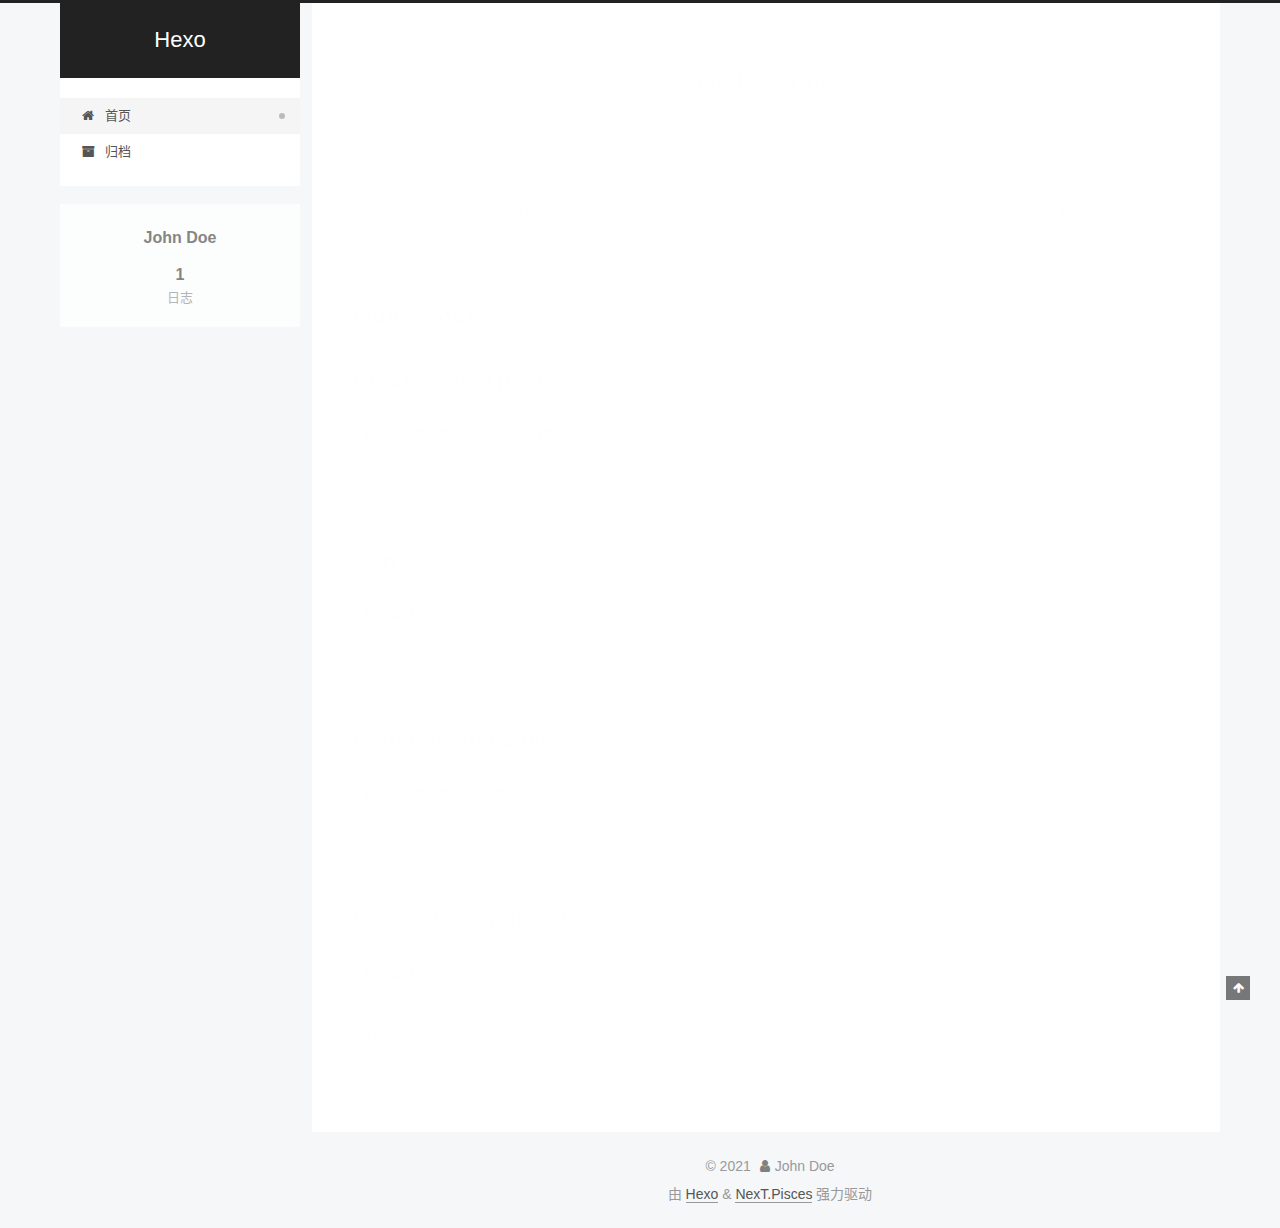
<file: index.html>
<!DOCTYPE html><html lang="zh-CN"><head><meta charset="UTF-8"><meta name="viewport" content="width=device-width,initial-scale=1,maximum-scale=2"><meta name="theme-color" content="#222"><meta name="generator" content="Hexo 5.4.0"><link rel="apple-touch-icon" sizes="180x180" href="/images/apple-touch-icon-next.png"><link rel="icon" type="image/png" sizes="32x32" href="/images/favicon-32x32-next.png"><link rel="icon" type="image/png" sizes="16x16" href="/images/favicon-16x16-next.png"><link rel="mask-icon" href="/images/logo.svg" color="#222"><link rel="stylesheet" href="/css/main.css"><link rel="stylesheet" href="/lib/font-awesome/css/font-awesome.min.css"><script id="hexo-configurations">var NexT=window.NexT||{},CONFIG={hostname:"witherrs.github.io",root:"/",scheme:"Pisces",version:"7.8.0",exturl:!1,sidebar:{position:"left",display:"post",padding:18,offset:12,onmobile:!1},copycode:{enable:!1,show_result:!1,style:null},back2top:{enable:!0,sidebar:!1,scrollpercent:!1},bookmark:{enable:!1,color:"#222",save:"auto"},fancybox:!1,mediumzoom:!1,lazyload:!1,pangu:!1,comments:{style:"tabs",active:null,storage:!0,lazyload:!1,nav:null},algolia:{hits:{per_page:10},labels:{input_placeholder:"Search for Posts",hits_empty:"We didn't find any results for the search: ${query}",hits_stats:"${hits} results found in ${time} ms"}},localsearch:{enable:!1,trigger:"auto",top_n_per_article:1,unescape:!1,preload:!1},motion:{enable:!0,async:!1,transition:{post_block:"fadeIn",post_header:"slideDownIn",post_body:"slideDownIn",coll_header:"slideLeftIn",sidebar:"slideUpIn"}}}</script><meta property="og:type" content="website"><meta property="og:title" content="Hexo"><meta property="og:url" content="https://witherrs.github.io/index.html"><meta property="og:site_name" content="Hexo"><meta property="og:locale" content="zh_CN"><meta property="article:author" content="John Doe"><meta name="twitter:card" content="summary"><link rel="canonical" href="https://witherrs.github.io/"><script id="page-configurations">CONFIG.page={sidebar:"",isHome:!0,isPost:!1,lang:"zh-CN"}</script><title>Hexo</title><noscript><style>.sidebar-inner,.use-motion .brand,.use-motion .collection-header,.use-motion .comments,.use-motion .menu-item,.use-motion .pagination,.use-motion .post-block,.use-motion .post-body,.use-motion .post-header{opacity:initial}.use-motion .site-subtitle,.use-motion .site-title{opacity:initial;top:initial}.use-motion .logo-line-before i{left:initial}.use-motion .logo-line-after i{right:initial}</style></noscript></head><body itemscope itemtype="http://schema.org/WebPage"><div class="container use-motion"><div class="headband"></div><header class="header" itemscope itemtype="http://schema.org/WPHeader"><div class="header-inner"><div class="site-brand-container"><div class="site-nav-toggle"><div class="toggle" aria-label="切换导航栏"><span class="toggle-line toggle-line-first"></span> <span class="toggle-line toggle-line-middle"></span> <span class="toggle-line toggle-line-last"></span></div></div><div class="site-meta"><a href="/" class="brand" rel="start"><span class="logo-line-before"><i></i></span><h1 class="site-title">Hexo</h1><span class="logo-line-after"><i></i></span></a></div><div class="site-nav-right"><div class="toggle popup-trigger"></div></div></div><nav class="site-nav"><ul id="menu" class="menu"><li class="menu-item menu-item-home"><a href="/" rel="section"><i class="fa fa-fw fa-home"></i>首页</a></li><li class="menu-item menu-item-archives"><a href="/archives/" rel="section"><i class="fa fa-fw fa-archive"></i>归档</a></li></ul></nav></div></header><div class="back-to-top"><i class="fa fa-arrow-up"></i> <span>0%</span></div><main class="main"><div class="main-inner"><div class="content-wrap"><div class="content index posts-expand"><article itemscope itemtype="http://schema.org/Article" class="post-block" lang="zh-CN"><link itemprop="mainEntityOfPage" href="https://witherrs.github.io/archives/hello-world.html"><span hidden itemprop="author" itemscope itemtype="http://schema.org/Person"><meta itemprop="image" content="/images/avatar.gif"><meta itemprop="name" content="John Doe"><meta itemprop="description" content=""></span><span hidden itemprop="publisher" itemscope itemtype="http://schema.org/Organization"><meta itemprop="name" content="Hexo"></span><header class="post-header"><h2 class="post-title" itemprop="name headline"><a href="/archives/hello-world.html" class="post-title-link" itemprop="url">Hello World</a></h2><div class="post-meta"><span class="post-meta-item"><span class="post-meta-item-icon"><i class="fa fa-calendar-o"></i> </span><span class="post-meta-item-text">发表于</span> <time title="创建时间：2021-09-25 21:59:48" itemprop="dateCreated datePublished" datetime="2021-09-25T21:59:48+08:00">2021-09-25</time></span></div></header><div class="post-body" itemprop="articleBody"><p>Welcome to <a target="_blank" rel="noopener" href="https://hexo.io/">Hexo</a>! This is your very first post. Check <a target="_blank" rel="noopener" href="https://hexo.io/docs/">documentation</a> for more info. If you get any problems when using Hexo, you can find the answer in <a target="_blank" rel="noopener" href="https://hexo.io/docs/troubleshooting.html">troubleshooting</a> or you can ask me on <a target="_blank" rel="noopener" href="https://github.com/hexojs/hexo/issues">GitHub</a>.</p><h2 id="Quick-Start"><a href="#Quick-Start" class="headerlink" title="Quick Start"></a>Quick Start</h2><h3 id="Create-a-new-post"><a href="#Create-a-new-post" class="headerlink" title="Create a new post"></a>Create a new post</h3><figure class="highlight bash"><table><tr><td class="gutter"><pre><span class="line">1</span><br></pre></td><td class="code"><pre><span class="line">$ hexo new <span class="string">&quot;My New Post&quot;</span></span><br></pre></td></tr></table></figure><p>More info: <a target="_blank" rel="noopener" href="https://hexo.io/docs/writing.html">Writing</a></p><h3 id="Run-server"><a href="#Run-server" class="headerlink" title="Run server"></a>Run server</h3><figure class="highlight bash"><table><tr><td class="gutter"><pre><span class="line">1</span><br></pre></td><td class="code"><pre><span class="line">$ hexo server</span><br></pre></td></tr></table></figure><p>More info: <a target="_blank" rel="noopener" href="https://hexo.io/docs/server.html">Server</a></p><h3 id="Generate-static-files"><a href="#Generate-static-files" class="headerlink" title="Generate static files"></a>Generate static files</h3><figure class="highlight bash"><table><tr><td class="gutter"><pre><span class="line">1</span><br></pre></td><td class="code"><pre><span class="line">$ hexo generate</span><br></pre></td></tr></table></figure><p>More info: <a target="_blank" rel="noopener" href="https://hexo.io/docs/generating.html">Generating</a></p><h3 id="Deploy-to-remote-sites"><a href="#Deploy-to-remote-sites" class="headerlink" title="Deploy to remote sites"></a>Deploy to remote sites</h3><figure class="highlight bash"><table><tr><td class="gutter"><pre><span class="line">1</span><br></pre></td><td class="code"><pre><span class="line">$ hexo deploy</span><br></pre></td></tr></table></figure><p>More info: <a target="_blank" rel="noopener" href="https://hexo.io/docs/one-command-deployment.html">Deployment</a></p></div><footer class="post-footer"><div class="post-eof"></div></footer></article></div><script>window.addEventListener("tabs:register",()=>{let e=CONFIG.comments["activeClass"];if(CONFIG.comments.storage&&(e=localStorage.getItem("comments_active")||e),e){let t=document.querySelector(`a[href="#comment-${e}"]`);t&&t.click()}}),CONFIG.comments.storage&&window.addEventListener("tabs:click",t=>{t.target.matches(".tabs-comment .tab-content .tab-pane")&&(t=t.target.classList[1],localStorage.setItem("comments_active",t))})</script></div><div class="toggle sidebar-toggle"><span class="toggle-line toggle-line-first"></span> <span class="toggle-line toggle-line-middle"></span> <span class="toggle-line toggle-line-last"></span></div><aside class="sidebar"><div class="sidebar-inner"><ul class="sidebar-nav motion-element"><li class="sidebar-nav-toc">文章目录</li><li class="sidebar-nav-overview">站点概览</li></ul><div class="post-toc-wrap sidebar-panel"></div><div class="site-overview-wrap sidebar-panel"><div class="site-author motion-element" itemprop="author" itemscope itemtype="http://schema.org/Person"><p class="site-author-name" itemprop="name">John Doe</p><div class="site-description" itemprop="description"></div></div><div class="site-state-wrap motion-element"><nav class="site-state"><div class="site-state-item site-state-posts"><a href="/archives/"><span class="site-state-item-count">1</span> <span class="site-state-item-name">日志</span></a></div></nav></div></div></div></aside><div id="sidebar-dimmer"></div></div></main><footer class="footer"><div class="footer-inner"><div class="copyright">&copy; <span itemprop="copyrightYear">2021</span> <span class="with-love"><i class="fa fa-user"></i> </span><span class="author" itemprop="copyrightHolder">John Doe</span></div><div class="powered-by">由 <a href="https://hexo.io/" class="theme-link" rel="noopener" target="_blank">Hexo</a> & <a href="https://pisces.theme-next.org/" class="theme-link" rel="noopener" target="_blank">NexT.Pisces</a> 强力驱动</div></div></footer></div><script src="/lib/anime.min.js"></script><script src="/lib/velocity/velocity.min.js"></script><script src="/lib/velocity/velocity.ui.min.js"></script><script src="/js/utils.js"></script><script src="/js/motion.js"></script><script src="/js/schemes/pisces.js"></script><script src="/js/next-boot.js"></script></body></html>
</file>
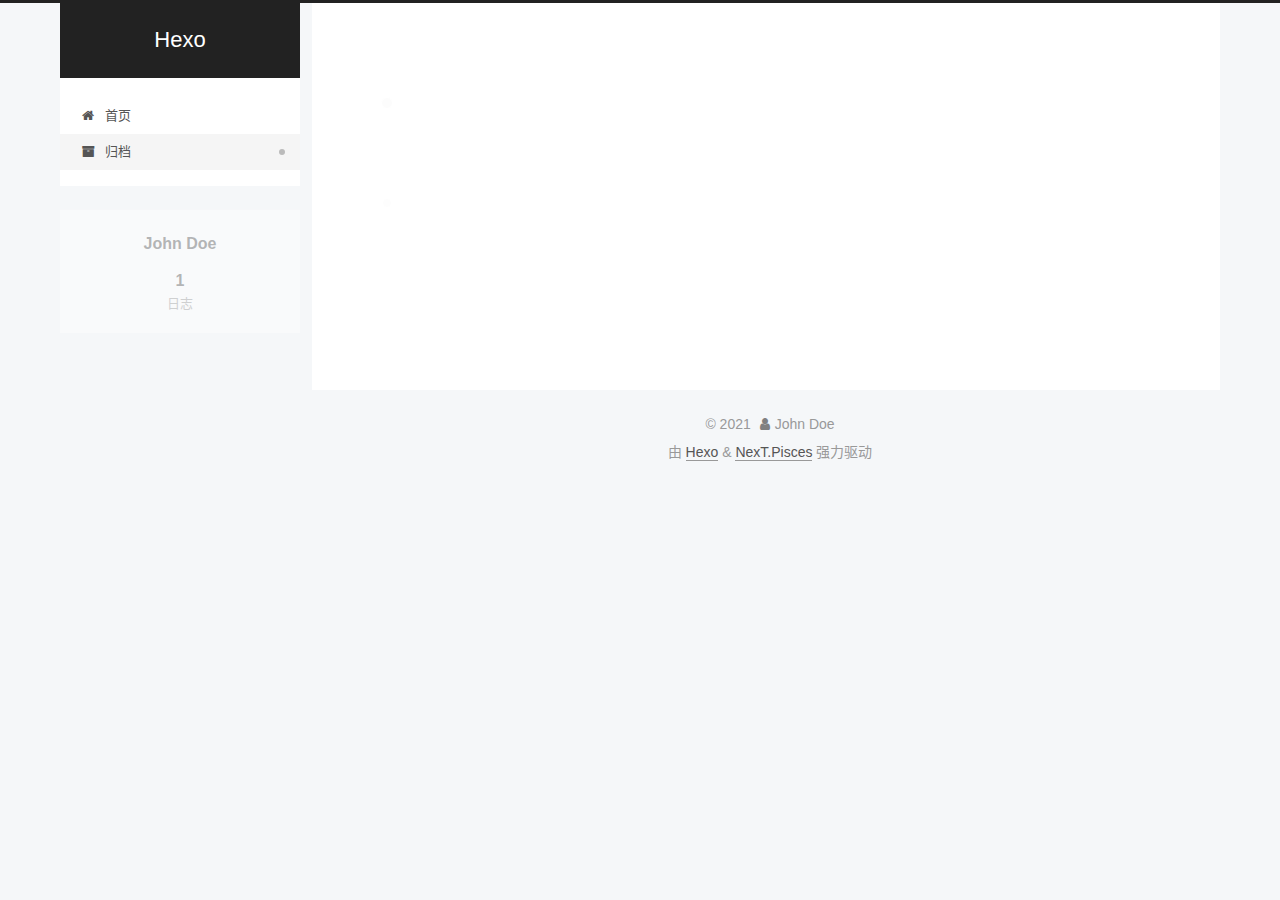
<file: archives/index.html>
<!DOCTYPE html><html lang="zh-CN"><head><meta charset="UTF-8"><meta name="viewport" content="width=device-width,initial-scale=1,maximum-scale=2"><meta name="theme-color" content="#222"><meta name="generator" content="Hexo 5.4.0"><link rel="apple-touch-icon" sizes="180x180" href="/images/apple-touch-icon-next.png"><link rel="icon" type="image/png" sizes="32x32" href="/images/favicon-32x32-next.png"><link rel="icon" type="image/png" sizes="16x16" href="/images/favicon-16x16-next.png"><link rel="mask-icon" href="/images/logo.svg" color="#222"><link rel="stylesheet" href="/css/main.css"><link rel="stylesheet" href="/lib/font-awesome/css/font-awesome.min.css"><script id="hexo-configurations">var NexT=window.NexT||{},CONFIG={hostname:"witherrs.github.io",root:"/",scheme:"Pisces",version:"7.8.0",exturl:!1,sidebar:{position:"left",display:"post",padding:18,offset:12,onmobile:!1},copycode:{enable:!1,show_result:!1,style:null},back2top:{enable:!0,sidebar:!1,scrollpercent:!1},bookmark:{enable:!1,color:"#222",save:"auto"},fancybox:!1,mediumzoom:!1,lazyload:!1,pangu:!1,comments:{style:"tabs",active:null,storage:!0,lazyload:!1,nav:null},algolia:{hits:{per_page:10},labels:{input_placeholder:"Search for Posts",hits_empty:"We didn't find any results for the search: ${query}",hits_stats:"${hits} results found in ${time} ms"}},localsearch:{enable:!1,trigger:"auto",top_n_per_article:1,unescape:!1,preload:!1},motion:{enable:!0,async:!1,transition:{post_block:"fadeIn",post_header:"slideDownIn",post_body:"slideDownIn",coll_header:"slideLeftIn",sidebar:"slideUpIn"}}}</script><meta property="og:type" content="website"><meta property="og:title" content="Hexo"><meta property="og:url" content="https://witherrs.github.io/archives/index.html"><meta property="og:site_name" content="Hexo"><meta property="og:locale" content="zh_CN"><meta property="article:author" content="John Doe"><meta name="twitter:card" content="summary"><link rel="canonical" href="https://witherrs.github.io/archives/"><script id="page-configurations">CONFIG.page={sidebar:"",isHome:!1,isPost:!1,lang:"zh-CN"}</script><title>归档 | Hexo</title><noscript><style>.sidebar-inner,.use-motion .brand,.use-motion .collection-header,.use-motion .comments,.use-motion .menu-item,.use-motion .pagination,.use-motion .post-block,.use-motion .post-body,.use-motion .post-header{opacity:initial}.use-motion .site-subtitle,.use-motion .site-title{opacity:initial;top:initial}.use-motion .logo-line-before i{left:initial}.use-motion .logo-line-after i{right:initial}</style></noscript></head><body itemscope itemtype="http://schema.org/WebPage"><div class="container use-motion"><div class="headband"></div><header class="header" itemscope itemtype="http://schema.org/WPHeader"><div class="header-inner"><div class="site-brand-container"><div class="site-nav-toggle"><div class="toggle" aria-label="切换导航栏"><span class="toggle-line toggle-line-first"></span> <span class="toggle-line toggle-line-middle"></span> <span class="toggle-line toggle-line-last"></span></div></div><div class="site-meta"><a href="/" class="brand" rel="start"><span class="logo-line-before"><i></i></span><h1 class="site-title">Hexo</h1><span class="logo-line-after"><i></i></span></a></div><div class="site-nav-right"><div class="toggle popup-trigger"></div></div></div><nav class="site-nav"><ul id="menu" class="menu"><li class="menu-item menu-item-home"><a href="/" rel="section"><i class="fa fa-fw fa-home"></i>首页</a></li><li class="menu-item menu-item-archives"><a href="/archives/" rel="section"><i class="fa fa-fw fa-archive"></i>归档</a></li></ul></nav></div></header><div class="back-to-top"><i class="fa fa-arrow-up"></i> <span>0%</span></div><main class="main"><div class="main-inner"><div class="content-wrap"><div class="content archive"><div class="post-block"><div class="posts-collapse"><div class="collection-title"><span class="collection-header">嗯..! 目前共计 1 篇日志。 继续努力。</span></div><div class="collection-year"><span class="collection-header">2021</span></div><article itemscope itemtype="http://schema.org/Article"><header class="post-header"><div class="post-meta"><time itemprop="dateCreated" datetime="2021-09-25T21:59:48+08:00" content="2021-09-25">09-25</time></div><div class="post-title"><a class="post-title-link" href="/archives/hello-world.html" itemprop="url"><span itemprop="name">Hello World</span></a></div></header></article></div></div></div><script>window.addEventListener("tabs:register",()=>{let e=CONFIG.comments["activeClass"];if(CONFIG.comments.storage&&(e=localStorage.getItem("comments_active")||e),e){let t=document.querySelector(`a[href="#comment-${e}"]`);t&&t.click()}}),CONFIG.comments.storage&&window.addEventListener("tabs:click",t=>{t.target.matches(".tabs-comment .tab-content .tab-pane")&&(t=t.target.classList[1],localStorage.setItem("comments_active",t))})</script></div><div class="toggle sidebar-toggle"><span class="toggle-line toggle-line-first"></span> <span class="toggle-line toggle-line-middle"></span> <span class="toggle-line toggle-line-last"></span></div><aside class="sidebar"><div class="sidebar-inner"><ul class="sidebar-nav motion-element"><li class="sidebar-nav-toc">文章目录</li><li class="sidebar-nav-overview">站点概览</li></ul><div class="post-toc-wrap sidebar-panel"></div><div class="site-overview-wrap sidebar-panel"><div class="site-author motion-element" itemprop="author" itemscope itemtype="http://schema.org/Person"><p class="site-author-name" itemprop="name">John Doe</p><div class="site-description" itemprop="description"></div></div><div class="site-state-wrap motion-element"><nav class="site-state"><div class="site-state-item site-state-posts"><a href="/archives/"><span class="site-state-item-count">1</span> <span class="site-state-item-name">日志</span></a></div></nav></div></div></div></aside><div id="sidebar-dimmer"></div></div></main><footer class="footer"><div class="footer-inner"><div class="copyright">&copy; <span itemprop="copyrightYear">2021</span> <span class="with-love"><i class="fa fa-user"></i> </span><span class="author" itemprop="copyrightHolder">John Doe</span></div><div class="powered-by">由 <a href="https://hexo.io/" class="theme-link" rel="noopener" target="_blank">Hexo</a> & <a href="https://pisces.theme-next.org/" class="theme-link" rel="noopener" target="_blank">NexT.Pisces</a> 强力驱动</div></div></footer></div><script src="/lib/anime.min.js"></script><script src="/lib/velocity/velocity.min.js"></script><script src="/lib/velocity/velocity.ui.min.js"></script><script src="/js/utils.js"></script><script src="/js/motion.js"></script><script src="/js/schemes/pisces.js"></script><script src="/js/next-boot.js"></script></body></html>
</file>
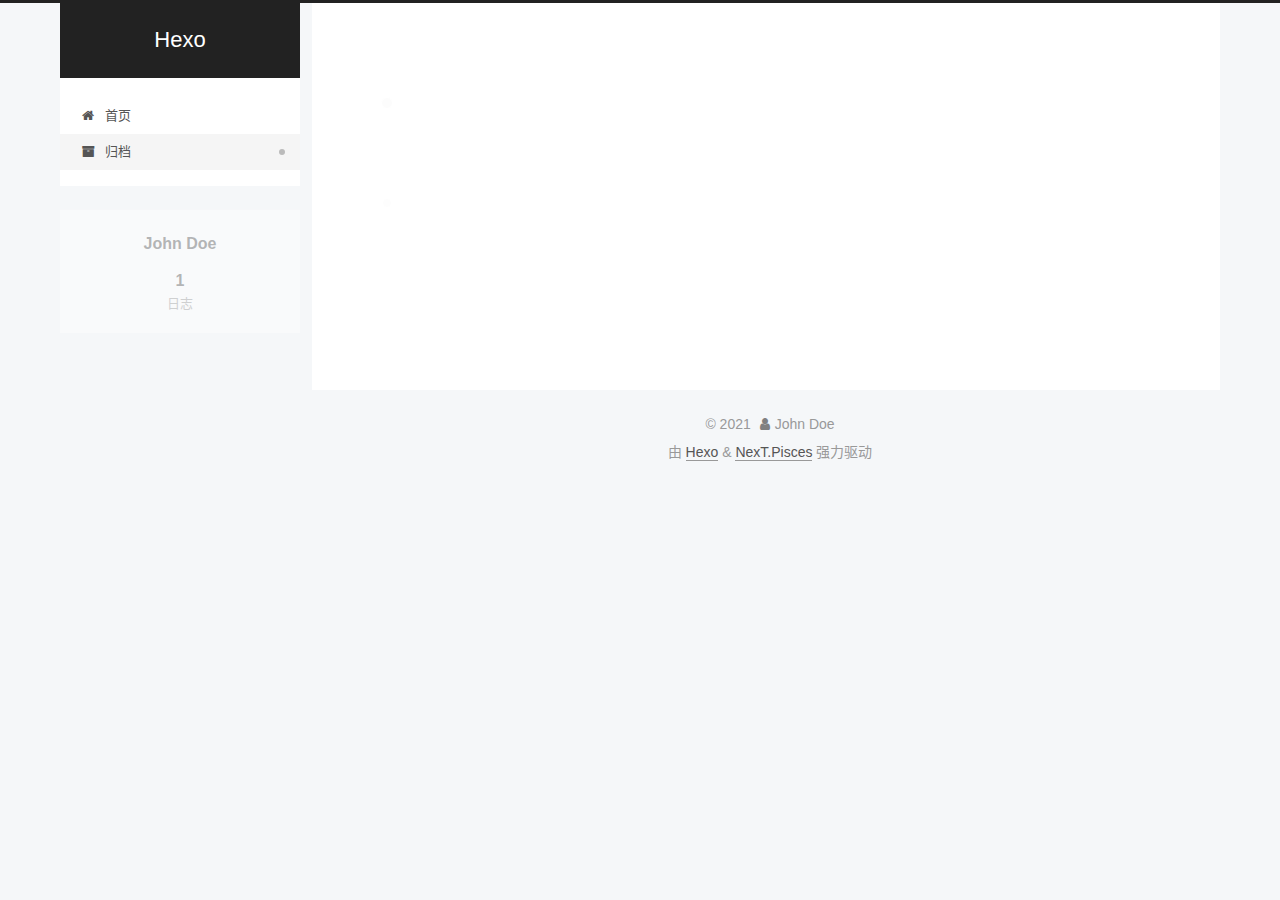
<file: archives/2021/index.html>
<!DOCTYPE html><html lang="zh-CN"><head><meta charset="UTF-8"><meta name="viewport" content="width=device-width,initial-scale=1,maximum-scale=2"><meta name="theme-color" content="#222"><meta name="generator" content="Hexo 5.4.0"><link rel="apple-touch-icon" sizes="180x180" href="/images/apple-touch-icon-next.png"><link rel="icon" type="image/png" sizes="32x32" href="/images/favicon-32x32-next.png"><link rel="icon" type="image/png" sizes="16x16" href="/images/favicon-16x16-next.png"><link rel="mask-icon" href="/images/logo.svg" color="#222"><link rel="stylesheet" href="/css/main.css"><link rel="stylesheet" href="/lib/font-awesome/css/font-awesome.min.css"><script id="hexo-configurations">var NexT=window.NexT||{},CONFIG={hostname:"witherrs.github.io",root:"/",scheme:"Pisces",version:"7.8.0",exturl:!1,sidebar:{position:"left",display:"post",padding:18,offset:12,onmobile:!1},copycode:{enable:!1,show_result:!1,style:null},back2top:{enable:!0,sidebar:!1,scrollpercent:!1},bookmark:{enable:!1,color:"#222",save:"auto"},fancybox:!1,mediumzoom:!1,lazyload:!1,pangu:!1,comments:{style:"tabs",active:null,storage:!0,lazyload:!1,nav:null},algolia:{hits:{per_page:10},labels:{input_placeholder:"Search for Posts",hits_empty:"We didn't find any results for the search: ${query}",hits_stats:"${hits} results found in ${time} ms"}},localsearch:{enable:!1,trigger:"auto",top_n_per_article:1,unescape:!1,preload:!1},motion:{enable:!0,async:!1,transition:{post_block:"fadeIn",post_header:"slideDownIn",post_body:"slideDownIn",coll_header:"slideLeftIn",sidebar:"slideUpIn"}}}</script><meta property="og:type" content="website"><meta property="og:title" content="Hexo"><meta property="og:url" content="https://witherrs.github.io/archives/2021/index.html"><meta property="og:site_name" content="Hexo"><meta property="og:locale" content="zh_CN"><meta property="article:author" content="John Doe"><meta name="twitter:card" content="summary"><link rel="canonical" href="https://witherrs.github.io/archives/2021/"><script id="page-configurations">CONFIG.page={sidebar:"",isHome:!1,isPost:!1,lang:"zh-CN"}</script><title>归档 | Hexo</title><noscript><style>.sidebar-inner,.use-motion .brand,.use-motion .collection-header,.use-motion .comments,.use-motion .menu-item,.use-motion .pagination,.use-motion .post-block,.use-motion .post-body,.use-motion .post-header{opacity:initial}.use-motion .site-subtitle,.use-motion .site-title{opacity:initial;top:initial}.use-motion .logo-line-before i{left:initial}.use-motion .logo-line-after i{right:initial}</style></noscript></head><body itemscope itemtype="http://schema.org/WebPage"><div class="container use-motion"><div class="headband"></div><header class="header" itemscope itemtype="http://schema.org/WPHeader"><div class="header-inner"><div class="site-brand-container"><div class="site-nav-toggle"><div class="toggle" aria-label="切换导航栏"><span class="toggle-line toggle-line-first"></span> <span class="toggle-line toggle-line-middle"></span> <span class="toggle-line toggle-line-last"></span></div></div><div class="site-meta"><a href="/" class="brand" rel="start"><span class="logo-line-before"><i></i></span><h1 class="site-title">Hexo</h1><span class="logo-line-after"><i></i></span></a></div><div class="site-nav-right"><div class="toggle popup-trigger"></div></div></div><nav class="site-nav"><ul id="menu" class="menu"><li class="menu-item menu-item-home"><a href="/" rel="section"><i class="fa fa-fw fa-home"></i>首页</a></li><li class="menu-item menu-item-archives"><a href="/archives/" rel="section"><i class="fa fa-fw fa-archive"></i>归档</a></li></ul></nav></div></header><div class="back-to-top"><i class="fa fa-arrow-up"></i> <span>0%</span></div><main class="main"><div class="main-inner"><div class="content-wrap"><div class="content archive"><div class="post-block"><div class="posts-collapse"><div class="collection-title"><span class="collection-header">嗯..! 目前共计 1 篇日志。 继续努力。</span></div><div class="collection-year"><span class="collection-header">2021</span></div><article itemscope itemtype="http://schema.org/Article"><header class="post-header"><div class="post-meta"><time itemprop="dateCreated" datetime="2021-09-25T21:59:48+08:00" content="2021-09-25">09-25</time></div><div class="post-title"><a class="post-title-link" href="/archives/hello-world.html" itemprop="url"><span itemprop="name">Hello World</span></a></div></header></article></div></div></div><script>window.addEventListener("tabs:register",()=>{let e=CONFIG.comments["activeClass"];if(CONFIG.comments.storage&&(e=localStorage.getItem("comments_active")||e),e){let t=document.querySelector(`a[href="#comment-${e}"]`);t&&t.click()}}),CONFIG.comments.storage&&window.addEventListener("tabs:click",t=>{t.target.matches(".tabs-comment .tab-content .tab-pane")&&(t=t.target.classList[1],localStorage.setItem("comments_active",t))})</script></div><div class="toggle sidebar-toggle"><span class="toggle-line toggle-line-first"></span> <span class="toggle-line toggle-line-middle"></span> <span class="toggle-line toggle-line-last"></span></div><aside class="sidebar"><div class="sidebar-inner"><ul class="sidebar-nav motion-element"><li class="sidebar-nav-toc">文章目录</li><li class="sidebar-nav-overview">站点概览</li></ul><div class="post-toc-wrap sidebar-panel"></div><div class="site-overview-wrap sidebar-panel"><div class="site-author motion-element" itemprop="author" itemscope itemtype="http://schema.org/Person"><p class="site-author-name" itemprop="name">John Doe</p><div class="site-description" itemprop="description"></div></div><div class="site-state-wrap motion-element"><nav class="site-state"><div class="site-state-item site-state-posts"><a href="/archives/"><span class="site-state-item-count">1</span> <span class="site-state-item-name">日志</span></a></div></nav></div></div></div></aside><div id="sidebar-dimmer"></div></div></main><footer class="footer"><div class="footer-inner"><div class="copyright">&copy; <span itemprop="copyrightYear">2021</span> <span class="with-love"><i class="fa fa-user"></i> </span><span class="author" itemprop="copyrightHolder">John Doe</span></div><div class="powered-by">由 <a href="https://hexo.io/" class="theme-link" rel="noopener" target="_blank">Hexo</a> & <a href="https://pisces.theme-next.org/" class="theme-link" rel="noopener" target="_blank">NexT.Pisces</a> 强力驱动</div></div></footer></div><script src="/lib/anime.min.js"></script><script src="/lib/velocity/velocity.min.js"></script><script src="/lib/velocity/velocity.ui.min.js"></script><script src="/js/utils.js"></script><script src="/js/motion.js"></script><script src="/js/schemes/pisces.js"></script><script src="/js/next-boot.js"></script></body></html>
</file>
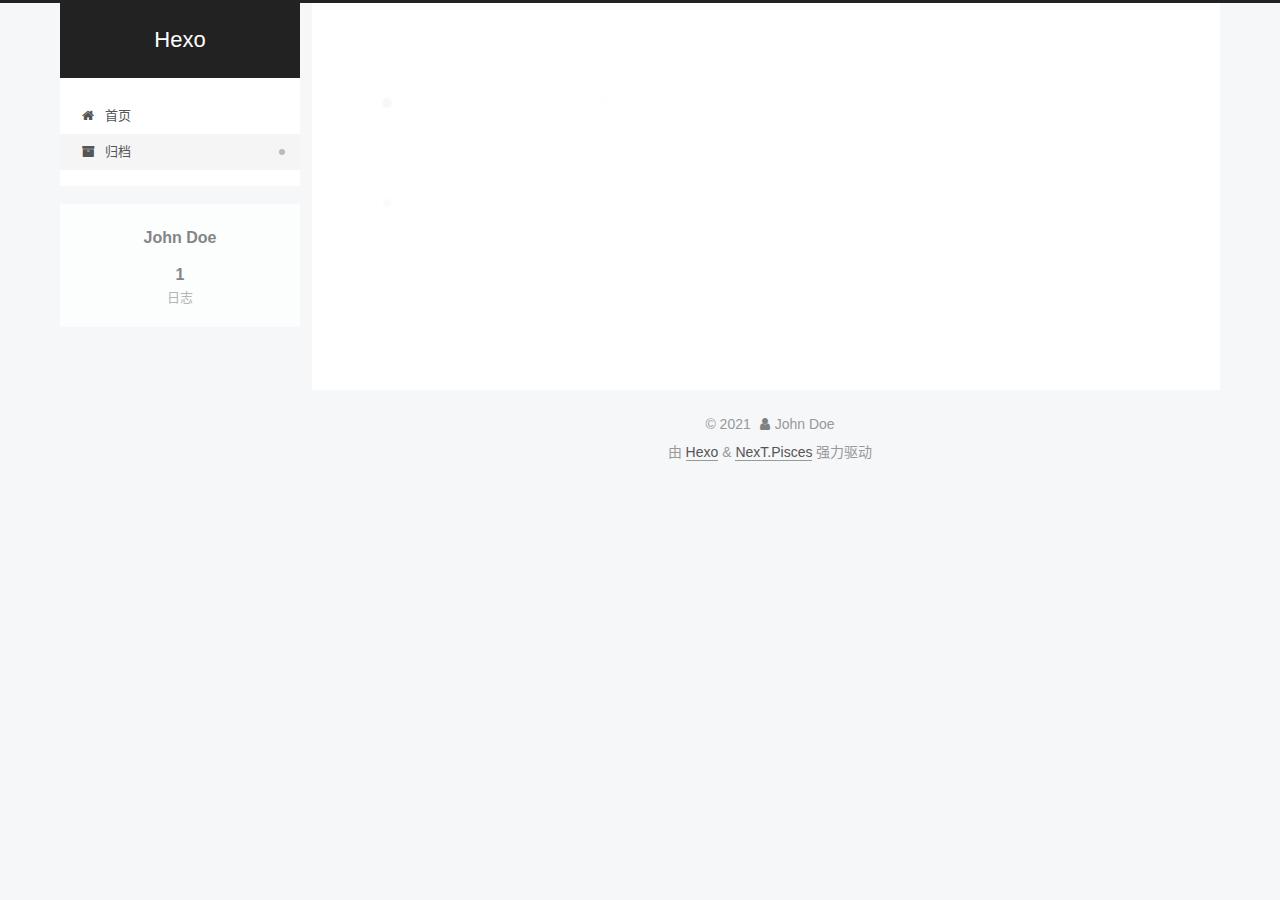
<file: archives/2021/09/index.html>
<!DOCTYPE html><html lang="zh-CN"><head><meta charset="UTF-8"><meta name="viewport" content="width=device-width,initial-scale=1,maximum-scale=2"><meta name="theme-color" content="#222"><meta name="generator" content="Hexo 5.4.0"><link rel="apple-touch-icon" sizes="180x180" href="/images/apple-touch-icon-next.png"><link rel="icon" type="image/png" sizes="32x32" href="/images/favicon-32x32-next.png"><link rel="icon" type="image/png" sizes="16x16" href="/images/favicon-16x16-next.png"><link rel="mask-icon" href="/images/logo.svg" color="#222"><link rel="stylesheet" href="/css/main.css"><link rel="stylesheet" href="/lib/font-awesome/css/font-awesome.min.css"><script id="hexo-configurations">var NexT=window.NexT||{},CONFIG={hostname:"witherrs.github.io",root:"/",scheme:"Pisces",version:"7.8.0",exturl:!1,sidebar:{position:"left",display:"post",padding:18,offset:12,onmobile:!1},copycode:{enable:!1,show_result:!1,style:null},back2top:{enable:!0,sidebar:!1,scrollpercent:!1},bookmark:{enable:!1,color:"#222",save:"auto"},fancybox:!1,mediumzoom:!1,lazyload:!1,pangu:!1,comments:{style:"tabs",active:null,storage:!0,lazyload:!1,nav:null},algolia:{hits:{per_page:10},labels:{input_placeholder:"Search for Posts",hits_empty:"We didn't find any results for the search: ${query}",hits_stats:"${hits} results found in ${time} ms"}},localsearch:{enable:!1,trigger:"auto",top_n_per_article:1,unescape:!1,preload:!1},motion:{enable:!0,async:!1,transition:{post_block:"fadeIn",post_header:"slideDownIn",post_body:"slideDownIn",coll_header:"slideLeftIn",sidebar:"slideUpIn"}}}</script><meta property="og:type" content="website"><meta property="og:title" content="Hexo"><meta property="og:url" content="https://witherrs.github.io/archives/2021/09/index.html"><meta property="og:site_name" content="Hexo"><meta property="og:locale" content="zh_CN"><meta property="article:author" content="John Doe"><meta name="twitter:card" content="summary"><link rel="canonical" href="https://witherrs.github.io/archives/2021/09/"><script id="page-configurations">CONFIG.page={sidebar:"",isHome:!1,isPost:!1,lang:"zh-CN"}</script><title>归档 | Hexo</title><noscript><style>.sidebar-inner,.use-motion .brand,.use-motion .collection-header,.use-motion .comments,.use-motion .menu-item,.use-motion .pagination,.use-motion .post-block,.use-motion .post-body,.use-motion .post-header{opacity:initial}.use-motion .site-subtitle,.use-motion .site-title{opacity:initial;top:initial}.use-motion .logo-line-before i{left:initial}.use-motion .logo-line-after i{right:initial}</style></noscript></head><body itemscope itemtype="http://schema.org/WebPage"><div class="container use-motion"><div class="headband"></div><header class="header" itemscope itemtype="http://schema.org/WPHeader"><div class="header-inner"><div class="site-brand-container"><div class="site-nav-toggle"><div class="toggle" aria-label="切换导航栏"><span class="toggle-line toggle-line-first"></span> <span class="toggle-line toggle-line-middle"></span> <span class="toggle-line toggle-line-last"></span></div></div><div class="site-meta"><a href="/" class="brand" rel="start"><span class="logo-line-before"><i></i></span><h1 class="site-title">Hexo</h1><span class="logo-line-after"><i></i></span></a></div><div class="site-nav-right"><div class="toggle popup-trigger"></div></div></div><nav class="site-nav"><ul id="menu" class="menu"><li class="menu-item menu-item-home"><a href="/" rel="section"><i class="fa fa-fw fa-home"></i>首页</a></li><li class="menu-item menu-item-archives"><a href="/archives/" rel="section"><i class="fa fa-fw fa-archive"></i>归档</a></li></ul></nav></div></header><div class="back-to-top"><i class="fa fa-arrow-up"></i> <span>0%</span></div><main class="main"><div class="main-inner"><div class="content-wrap"><div class="content archive"><div class="post-block"><div class="posts-collapse"><div class="collection-title"><span class="collection-header">嗯..! 目前共计 1 篇日志。 继续努力。</span></div><div class="collection-year"><span class="collection-header">2021</span></div><article itemscope itemtype="http://schema.org/Article"><header class="post-header"><div class="post-meta"><time itemprop="dateCreated" datetime="2021-09-25T21:59:48+08:00" content="2021-09-25">09-25</time></div><div class="post-title"><a class="post-title-link" href="/archives/hello-world.html" itemprop="url"><span itemprop="name">Hello World</span></a></div></header></article></div></div></div><script>window.addEventListener("tabs:register",()=>{let e=CONFIG.comments["activeClass"];if(CONFIG.comments.storage&&(e=localStorage.getItem("comments_active")||e),e){let t=document.querySelector(`a[href="#comment-${e}"]`);t&&t.click()}}),CONFIG.comments.storage&&window.addEventListener("tabs:click",t=>{t.target.matches(".tabs-comment .tab-content .tab-pane")&&(t=t.target.classList[1],localStorage.setItem("comments_active",t))})</script></div><div class="toggle sidebar-toggle"><span class="toggle-line toggle-line-first"></span> <span class="toggle-line toggle-line-middle"></span> <span class="toggle-line toggle-line-last"></span></div><aside class="sidebar"><div class="sidebar-inner"><ul class="sidebar-nav motion-element"><li class="sidebar-nav-toc">文章目录</li><li class="sidebar-nav-overview">站点概览</li></ul><div class="post-toc-wrap sidebar-panel"></div><div class="site-overview-wrap sidebar-panel"><div class="site-author motion-element" itemprop="author" itemscope itemtype="http://schema.org/Person"><p class="site-author-name" itemprop="name">John Doe</p><div class="site-description" itemprop="description"></div></div><div class="site-state-wrap motion-element"><nav class="site-state"><div class="site-state-item site-state-posts"><a href="/archives/"><span class="site-state-item-count">1</span> <span class="site-state-item-name">日志</span></a></div></nav></div></div></div></aside><div id="sidebar-dimmer"></div></div></main><footer class="footer"><div class="footer-inner"><div class="copyright">&copy; <span itemprop="copyrightYear">2021</span> <span class="with-love"><i class="fa fa-user"></i> </span><span class="author" itemprop="copyrightHolder">John Doe</span></div><div class="powered-by">由 <a href="https://hexo.io/" class="theme-link" rel="noopener" target="_blank">Hexo</a> & <a href="https://pisces.theme-next.org/" class="theme-link" rel="noopener" target="_blank">NexT.Pisces</a> 强力驱动</div></div></footer></div><script src="/lib/anime.min.js"></script><script src="/lib/velocity/velocity.min.js"></script><script src="/lib/velocity/velocity.ui.min.js"></script><script src="/js/utils.js"></script><script src="/js/motion.js"></script><script src="/js/schemes/pisces.js"></script><script src="/js/next-boot.js"></script></body></html>
</file>
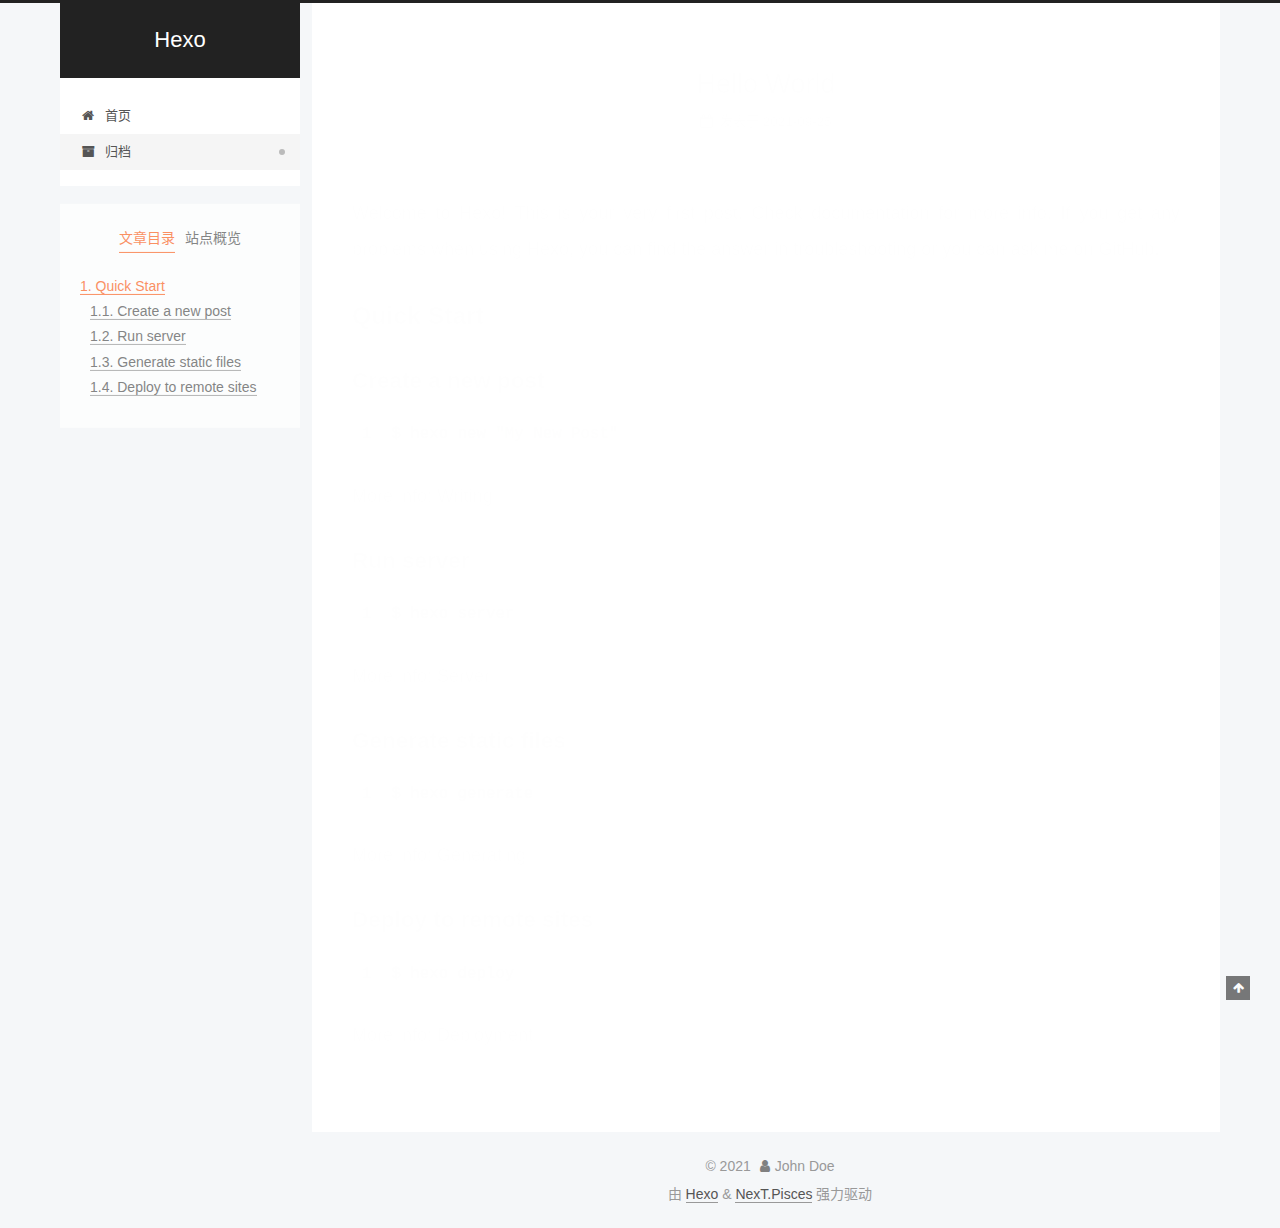
<file: archives/hello-world.html>
<!DOCTYPE html><html lang="zh-CN"><head><meta charset="UTF-8"><meta name="viewport" content="width=device-width,initial-scale=1,maximum-scale=2"><meta name="theme-color" content="#222"><meta name="generator" content="Hexo 5.4.0"><link rel="apple-touch-icon" sizes="180x180" href="/images/apple-touch-icon-next.png"><link rel="icon" type="image/png" sizes="32x32" href="/images/favicon-32x32-next.png"><link rel="icon" type="image/png" sizes="16x16" href="/images/favicon-16x16-next.png"><link rel="mask-icon" href="/images/logo.svg" color="#222"><link rel="stylesheet" href="/css/main.css"><link rel="stylesheet" href="/lib/font-awesome/css/font-awesome.min.css"><script id="hexo-configurations">var NexT=window.NexT||{},CONFIG={hostname:"witherrs.github.io",root:"/",scheme:"Pisces",version:"7.8.0",exturl:!1,sidebar:{position:"left",display:"post",padding:18,offset:12,onmobile:!1},copycode:{enable:!1,show_result:!1,style:null},back2top:{enable:!0,sidebar:!1,scrollpercent:!1},bookmark:{enable:!1,color:"#222",save:"auto"},fancybox:!1,mediumzoom:!1,lazyload:!1,pangu:!1,comments:{style:"tabs",active:null,storage:!0,lazyload:!1,nav:null},algolia:{hits:{per_page:10},labels:{input_placeholder:"Search for Posts",hits_empty:"We didn't find any results for the search: ${query}",hits_stats:"${hits} results found in ${time} ms"}},localsearch:{enable:!1,trigger:"auto",top_n_per_article:1,unescape:!1,preload:!1},motion:{enable:!0,async:!1,transition:{post_block:"fadeIn",post_header:"slideDownIn",post_body:"slideDownIn",coll_header:"slideLeftIn",sidebar:"slideUpIn"}}}</script><meta name="description" content="Welcome to Hexo! This is your very first post. Check documentation for more info. If you get any problems when using Hexo, you can find the answer in troubleshooting or you can ask me on GitHub. Quick"><meta property="og:type" content="article"><meta property="og:title" content="Hello World"><meta property="og:url" content="https://witherrs.github.io/archives/hello-world.html"><meta property="og:site_name" content="Hexo"><meta property="og:description" content="Welcome to Hexo! This is your very first post. Check documentation for more info. If you get any problems when using Hexo, you can find the answer in troubleshooting or you can ask me on GitHub. Quick"><meta property="og:locale" content="zh_CN"><meta property="article:published_time" content="2021-09-25T13:59:48.853Z"><meta property="article:modified_time" content="2021-09-25T13:59:48.853Z"><meta property="article:author" content="John Doe"><meta name="twitter:card" content="summary"><link rel="canonical" href="https://witherrs.github.io/archives/hello-world.html"><script id="page-configurations">CONFIG.page={sidebar:"",isHome:!1,isPost:!0,lang:"zh-CN"}</script><title>Hello World | Hexo</title><noscript><style>.sidebar-inner,.use-motion .brand,.use-motion .collection-header,.use-motion .comments,.use-motion .menu-item,.use-motion .pagination,.use-motion .post-block,.use-motion .post-body,.use-motion .post-header{opacity:initial}.use-motion .site-subtitle,.use-motion .site-title{opacity:initial;top:initial}.use-motion .logo-line-before i{left:initial}.use-motion .logo-line-after i{right:initial}</style></noscript></head><body itemscope itemtype="http://schema.org/WebPage"><div class="container use-motion"><div class="headband"></div><header class="header" itemscope itemtype="http://schema.org/WPHeader"><div class="header-inner"><div class="site-brand-container"><div class="site-nav-toggle"><div class="toggle" aria-label="切换导航栏"><span class="toggle-line toggle-line-first"></span> <span class="toggle-line toggle-line-middle"></span> <span class="toggle-line toggle-line-last"></span></div></div><div class="site-meta"><a href="/" class="brand" rel="start"><span class="logo-line-before"><i></i></span><h1 class="site-title">Hexo</h1><span class="logo-line-after"><i></i></span></a></div><div class="site-nav-right"><div class="toggle popup-trigger"></div></div></div><nav class="site-nav"><ul id="menu" class="menu"><li class="menu-item menu-item-home"><a href="/" rel="section"><i class="fa fa-fw fa-home"></i>首页</a></li><li class="menu-item menu-item-archives"><a href="/archives/" rel="section"><i class="fa fa-fw fa-archive"></i>归档</a></li></ul></nav></div></header><div class="back-to-top"><i class="fa fa-arrow-up"></i> <span>0%</span></div><main class="main"><div class="main-inner"><div class="content-wrap"><div class="content post posts-expand"><article itemscope itemtype="http://schema.org/Article" class="post-block" lang="zh-CN"><link itemprop="mainEntityOfPage" href="https://witherrs.github.io/archives/hello-world.html"><span hidden itemprop="author" itemscope itemtype="http://schema.org/Person"><meta itemprop="image" content="/images/avatar.gif"><meta itemprop="name" content="John Doe"><meta itemprop="description" content=""></span><span hidden itemprop="publisher" itemscope itemtype="http://schema.org/Organization"><meta itemprop="name" content="Hexo"></span><header class="post-header"><h1 class="post-title" itemprop="name headline">Hello World</h1><div class="post-meta"><span class="post-meta-item"><span class="post-meta-item-icon"><i class="fa fa-calendar-o"></i> </span><span class="post-meta-item-text">发表于</span> <time title="创建时间：2021-09-25 21:59:48" itemprop="dateCreated datePublished" datetime="2021-09-25T21:59:48+08:00">2021-09-25</time></span></div></header><div class="post-body" itemprop="articleBody"><p>Welcome to <a target="_blank" rel="noopener" href="https://hexo.io/">Hexo</a>! This is your very first post. Check <a target="_blank" rel="noopener" href="https://hexo.io/docs/">documentation</a> for more info. If you get any problems when using Hexo, you can find the answer in <a target="_blank" rel="noopener" href="https://hexo.io/docs/troubleshooting.html">troubleshooting</a> or you can ask me on <a target="_blank" rel="noopener" href="https://github.com/hexojs/hexo/issues">GitHub</a>.</p><h2 id="Quick-Start"><a href="#Quick-Start" class="headerlink" title="Quick Start"></a>Quick Start</h2><h3 id="Create-a-new-post"><a href="#Create-a-new-post" class="headerlink" title="Create a new post"></a>Create a new post</h3><figure class="highlight bash"><table><tr><td class="gutter"><pre><span class="line">1</span><br></pre></td><td class="code"><pre><span class="line">$ hexo new <span class="string">&quot;My New Post&quot;</span></span><br></pre></td></tr></table></figure><p>More info: <a target="_blank" rel="noopener" href="https://hexo.io/docs/writing.html">Writing</a></p><h3 id="Run-server"><a href="#Run-server" class="headerlink" title="Run server"></a>Run server</h3><figure class="highlight bash"><table><tr><td class="gutter"><pre><span class="line">1</span><br></pre></td><td class="code"><pre><span class="line">$ hexo server</span><br></pre></td></tr></table></figure><p>More info: <a target="_blank" rel="noopener" href="https://hexo.io/docs/server.html">Server</a></p><h3 id="Generate-static-files"><a href="#Generate-static-files" class="headerlink" title="Generate static files"></a>Generate static files</h3><figure class="highlight bash"><table><tr><td class="gutter"><pre><span class="line">1</span><br></pre></td><td class="code"><pre><span class="line">$ hexo generate</span><br></pre></td></tr></table></figure><p>More info: <a target="_blank" rel="noopener" href="https://hexo.io/docs/generating.html">Generating</a></p><h3 id="Deploy-to-remote-sites"><a href="#Deploy-to-remote-sites" class="headerlink" title="Deploy to remote sites"></a>Deploy to remote sites</h3><figure class="highlight bash"><table><tr><td class="gutter"><pre><span class="line">1</span><br></pre></td><td class="code"><pre><span class="line">$ hexo deploy</span><br></pre></td></tr></table></figure><p>More info: <a target="_blank" rel="noopener" href="https://hexo.io/docs/one-command-deployment.html">Deployment</a></p></div><footer class="post-footer"></footer></article></div><script>window.addEventListener("tabs:register",()=>{let e=CONFIG.comments["activeClass"];if(CONFIG.comments.storage&&(e=localStorage.getItem("comments_active")||e),e){let t=document.querySelector(`a[href="#comment-${e}"]`);t&&t.click()}}),CONFIG.comments.storage&&window.addEventListener("tabs:click",t=>{t.target.matches(".tabs-comment .tab-content .tab-pane")&&(t=t.target.classList[1],localStorage.setItem("comments_active",t))})</script></div><div class="toggle sidebar-toggle"><span class="toggle-line toggle-line-first"></span> <span class="toggle-line toggle-line-middle"></span> <span class="toggle-line toggle-line-last"></span></div><aside class="sidebar"><div class="sidebar-inner"><ul class="sidebar-nav motion-element"><li class="sidebar-nav-toc">文章目录</li><li class="sidebar-nav-overview">站点概览</li></ul><div class="post-toc-wrap sidebar-panel"><div class="post-toc motion-element"><ol class="nav"><li class="nav-item nav-level-2"><a class="nav-link" href="#Quick-Start"><span class="nav-number">1.</span> <span class="nav-text">Quick Start</span></a><ol class="nav-child"><li class="nav-item nav-level-3"><a class="nav-link" href="#Create-a-new-post"><span class="nav-number">1.1.</span> <span class="nav-text">Create a new post</span></a></li><li class="nav-item nav-level-3"><a class="nav-link" href="#Run-server"><span class="nav-number">1.2.</span> <span class="nav-text">Run server</span></a></li><li class="nav-item nav-level-3"><a class="nav-link" href="#Generate-static-files"><span class="nav-number">1.3.</span> <span class="nav-text">Generate static files</span></a></li><li class="nav-item nav-level-3"><a class="nav-link" href="#Deploy-to-remote-sites"><span class="nav-number">1.4.</span> <span class="nav-text">Deploy to remote sites</span></a></li></ol></li></ol></div></div><div class="site-overview-wrap sidebar-panel"><div class="site-author motion-element" itemprop="author" itemscope itemtype="http://schema.org/Person"><p class="site-author-name" itemprop="name">John Doe</p><div class="site-description" itemprop="description"></div></div><div class="site-state-wrap motion-element"><nav class="site-state"><div class="site-state-item site-state-posts"><a href="/archives/"><span class="site-state-item-count">1</span> <span class="site-state-item-name">日志</span></a></div></nav></div></div></div></aside><div id="sidebar-dimmer"></div></div></main><footer class="footer"><div class="footer-inner"><div class="copyright">&copy; <span itemprop="copyrightYear">2021</span> <span class="with-love"><i class="fa fa-user"></i> </span><span class="author" itemprop="copyrightHolder">John Doe</span></div><div class="powered-by">由 <a href="https://hexo.io/" class="theme-link" rel="noopener" target="_blank">Hexo</a> & <a href="https://pisces.theme-next.org/" class="theme-link" rel="noopener" target="_blank">NexT.Pisces</a> 强力驱动</div></div></footer></div><script src="/lib/anime.min.js"></script><script src="/lib/velocity/velocity.min.js"></script><script src="/lib/velocity/velocity.ui.min.js"></script><script src="/js/utils.js"></script><script src="/js/motion.js"></script><script src="/js/schemes/pisces.js"></script><script src="/js/next-boot.js"></script></body></html>
</file>
<file: css/main.css>
:root{--body-bg-color:#f5f7f9;--content-bg-color:#fff;--card-bg-color:#f5f5f5;--text-color:#555;--link-color:#555;--link-hover-color:#222;--brand-color:#fff;--brand-hover-color:#fff;--table-row-odd-bg-color:#f9f9f9;--table-row-hover-bg-color:#f5f5f5;--menu-item-bg-color:#f5f5f5;--btn-default-bg:#fff;--btn-default-color:#555;--btn-default-border-color:#555;--btn-default-hover-bg:#222;--btn-default-hover-color:#fff;--btn-default-hover-border-color:#222}html{line-height:1.15;-webkit-text-size-adjust:100%}body{margin:0}main{display:block}h1{font-size:2em;margin:.67em 0}hr{box-sizing:content-box;height:0;overflow:visible}pre{font-family:monospace,monospace;font-size:1em}a{background:0 0}abbr[title]{border-bottom:none;text-decoration:underline;text-decoration:underline dotted}b,strong{font-weight:bolder}code,kbd,samp{font-family:monospace,monospace;font-size:1em}small{font-size:80%}sub,sup{font-size:75%;line-height:0;position:relative;vertical-align:baseline}sub{bottom:-.25em}sup{top:-.5em}img{border-style:none}button,input,optgroup,select,textarea{font-family:inherit;font-size:100%;line-height:1.15;margin:0}button,input{overflow:visible}button,select{text-transform:none}[type=button],[type=reset],[type=submit],button{-webkit-appearance:button}[type=button]::-moz-focus-inner,[type=reset]::-moz-focus-inner,[type=submit]::-moz-focus-inner,button::-moz-focus-inner{border-style:none;padding:0}[type=button]:-moz-focusring,[type=reset]:-moz-focusring,[type=submit]:-moz-focusring,button:-moz-focusring{outline:1px dotted ButtonText}fieldset{padding:.35em .75em .625em}legend{box-sizing:border-box;color:inherit;display:table;max-width:100%;padding:0;white-space:normal}progress{vertical-align:baseline}textarea{overflow:auto}[type=checkbox],[type=radio]{box-sizing:border-box;padding:0}[type=number]::-webkit-inner-spin-button,[type=number]::-webkit-outer-spin-button{height:auto}[type=search]{outline-offset:-2px;-webkit-appearance:textfield}[type=search]::-webkit-search-decoration{-webkit-appearance:none}::-webkit-file-upload-button{font:inherit;-webkit-appearance:button}details{display:block}summary{display:list-item}template{display:none}[hidden]{display:none}::selection{background:#262a30;color:#eee}body,html{height:100%}body{background:var(--body-bg-color);color:var(--text-color);font-family:Lato,"PingFang SC","Microsoft YaHei",sans-serif;font-size:1em;line-height:2}@media (max-width:991px){body{padding-left:0!important;padding-right:0!important}}h1,h2,h3,h4,h5,h6{font-family:Lato,"PingFang SC","Microsoft YaHei",sans-serif;font-weight:700;line-height:1.5;margin:20px 0 15px}h1{font-size:1.5em}h2{font-size:1.375em}h3{font-size:1.25em}h4{font-size:1.125em}h5{font-size:1em}h6{font-size:.875em}p{margin:0 0 20px 0}a,span.exturl{border-bottom:1px solid #999;color:var(--link-color);outline:0;text-decoration:none;overflow-wrap:break-word;word-wrap:break-word;cursor:pointer}a:hover,span.exturl:hover{border-bottom-color:var(--link-hover-color);color:var(--link-hover-color)}iframe,img,video{display:block;margin-left:auto;margin-right:auto;max-width:100%}hr{background-image:repeating-linear-gradient(-45deg,#ddd,#ddd 4px,transparent 4px,transparent 8px);border:0;height:3px;margin:40px 0}blockquote{border-left:4px solid #ddd;color:#666;margin:0;padding:0 15px}blockquote cite::before{content:'-';padding:0 5px}dt{font-weight:700}dd{margin:0;padding:0}kbd{background-color:#f5f5f5;background-image:linear-gradient(#eee,#fff,#eee);border:1px solid #ccc;border-radius:.2em;box-shadow:.1em .1em .2em rgba(0,0,0,.1);color:#555;font-family:inherit;padding:.1em .3em;white-space:nowrap}.table-container{overflow:auto}table{border-collapse:collapse;border-spacing:0;font-size:.875em;margin:0 0 20px 0;width:100%}tbody tr:nth-of-type(odd){background:var(--table-row-odd-bg-color)}tbody tr:hover{background:var(--table-row-hover-bg-color)}caption,td,th{font-weight:400;padding:8px;text-align:left;vertical-align:middle}td,th{border:1px solid #ddd;border-bottom:3px solid #ddd}th{font-weight:700;padding-bottom:10px}td{border-bottom-width:1px}.btn{background:var(--btn-default-bg);border:2px solid var(--btn-default-border-color);border-radius:2px;color:var(--btn-default-color);display:inline-block;font-size:.875em;line-height:2;padding:0 20px;text-decoration:none;transition-property:background-color;transition-delay:0s;transition-duration:.2s;transition-timing-function:ease-in-out}.btn:hover{background:var(--btn-default-hover-bg);border-color:var(--btn-default-hover-border-color);color:var(--btn-default-hover-color)}.btn+.btn{margin:0 0 8px 8px}.btn .fa-fw{text-align:left;width:1.285714285714286em}.toggle{line-height:0}.toggle .toggle-line{background:#fff;display:inline-block;height:2px;left:0;position:relative;top:0;transition:all .4s;vertical-align:top;width:100%}.toggle .toggle-line:not(:first-child){margin-top:3px}.toggle.toggle-arrow .toggle-line-first{left:50%;top:2px;transform:rotate(45deg);width:50%}.toggle.toggle-arrow .toggle-line-middle{left:2px;width:90%}.toggle.toggle-arrow .toggle-line-last{left:50%;top:-2px;transform:rotate(-45deg);width:50%}.toggle.toggle-close .toggle-line-first{transform:rotate(-45deg);top:5px}.toggle.toggle-close .toggle-line-middle{opacity:0}.toggle.toggle-close .toggle-line-last{transform:rotate(45deg);top:-5px}.highlight,pre{background:#f7f7f7;color:#4d4d4c;line-height:1.6;margin:0 auto 20px}code,pre{font-family:consolas,Menlo,monospace,"PingFang SC","Microsoft YaHei"}code{background:#eee;border-radius:3px;color:#555;padding:2px 4px;overflow-wrap:break-word;word-wrap:break-word}.highlight ::selection{background:#d6d6d6}.highlight pre{border:0;margin:0;padding:10px 0}.highlight table{border:0;margin:0;width:auto}.highlight td{border:0;padding:0}.highlight figcaption{background:#eff2f3;color:#4d4d4c;display:flex;font-size:.875em;justify-content:space-between;line-height:1.2;padding:.5em}.highlight figcaption a{color:#4d4d4c}.highlight figcaption a:hover{border-bottom-color:#4d4d4c}.highlight .gutter{-moz-user-select:none;-ms-user-select:none;-webkit-user-select:none;user-select:none}.highlight .gutter pre{background:#eff2f3;color:#869194;padding-left:10px;padding-right:10px;text-align:right}.highlight .code pre{background:#f7f7f7;padding-left:10px;width:100%}.gist table{width:auto}.gist table td{border:0}pre{overflow:auto;padding:10px}pre code{background:0 0;color:#4d4d4c;font-size:.875em;padding:0;text-shadow:none}pre .deletion{background:#fdd}pre .addition{background:#dfd}pre .meta{color:#eab700;-moz-user-select:none;-ms-user-select:none;-webkit-user-select:none;user-select:none}pre .comment{color:#8e908c}pre .attribute,pre .css .class,pre .css .id,pre .css .pseudo,pre .html .doctype,pre .name,pre .regexp,pre .ruby .constant,pre .tag,pre .variable,pre .xml .doctype,pre .xml .pi,pre .xml .tag .title{color:#c82829}pre .built_in,pre .builtin-name,pre .command,pre .constant,pre .literal,pre .number,pre .params,pre .preprocessor{color:#f5871f}pre .css .rules .attribute,pre .formula,pre .header,pre .inheritance,pre .ruby .class .title,pre .ruby .symbol,pre .special,pre .string,pre .symbol,pre .value,pre .xml .cdata{color:#718c00}pre .css .hexcolor,pre .title{color:#3e999f}pre .coffeescript .title,pre .function,pre .javascript .title,pre .perl .sub,pre .python .decorator,pre .python .title,pre .ruby .function .title,pre .ruby .title .keyword{color:#4271ae}pre .javascript .function,pre .keyword{color:#8959a8}.blockquote-center{border-left:none;margin:40px 0;padding:0;position:relative;text-align:center}.blockquote-center::after,.blockquote-center::before{background-repeat:no-repeat;background-size:22px 22px;content:' ';display:block;height:24px;opacity:.2;position:absolute;width:100%}.blockquote-center::before{background-image:url("../images/quote-l.svg");background-position:0 -6px;border-top:1px solid #ccc;top:-20px}.blockquote-center::after{background-image:url("../images/quote-r.svg");background-position:100% 8px;border-bottom:1px solid #ccc;bottom:-20px}.blockquote-center div,.blockquote-center p{text-align:center}.post-body .group-picture img{margin:0 auto;padding:0 3px}.group-picture-row{margin-bottom:6px;overflow:hidden}.group-picture-column{float:left;margin-bottom:10px}.post-body .label{color:#555;display:inline;padding:0 2px}.post-body .label.default{background:#f0f0f0}.post-body .label.primary{background:#efe6f7}.post-body .label.info{background:#e5f2f8}.post-body .label.success{background:#e7f4e9}.post-body .label.warning{background:#fcf6e1}.post-body .label.danger{background:#fae8eb}.post-body .tabs{margin-bottom:20px}.post-body .tabs,.tabs-comment{display:block;padding-top:10px;position:relative}.post-body .tabs ul.nav-tabs,.tabs-comment ul.nav-tabs{display:flex;flex-wrap:wrap;margin:0;margin-bottom:-1px;padding:0}@media (max-width:413px){.post-body .tabs ul.nav-tabs,.tabs-comment ul.nav-tabs{display:block;margin-bottom:5px}}.post-body .tabs ul.nav-tabs li.tab,.tabs-comment ul.nav-tabs li.tab{border-bottom:1px solid #ddd;border-left:1px solid transparent;border-right:1px solid transparent;border-top:3px solid transparent;flex-grow:1;list-style-type:none;border-radius:0 0 0 0}@media (max-width:413px){.post-body .tabs ul.nav-tabs li.tab,.tabs-comment ul.nav-tabs li.tab{border-bottom:1px solid transparent;border-left:3px solid transparent;border-right:1px solid transparent;border-top:1px solid transparent}}@media (max-width:413px){.post-body .tabs ul.nav-tabs li.tab,.tabs-comment ul.nav-tabs li.tab{border-radius:0}}.post-body .tabs ul.nav-tabs li.tab a,.tabs-comment ul.nav-tabs li.tab a{border-bottom:initial;display:block;line-height:1.8;outline:0;padding:.25em .75em;text-align:center;transition-delay:0s;transition-duration:.2s;transition-timing-function:ease-out}.post-body .tabs ul.nav-tabs li.tab a i,.tabs-comment ul.nav-tabs li.tab a i{width:1.285714285714286em}.post-body .tabs ul.nav-tabs li.tab.active,.tabs-comment ul.nav-tabs li.tab.active{border-bottom:1px solid transparent;border-left:1px solid #ddd;border-right:1px solid #ddd;border-top:3px solid #fc6423}@media (max-width:413px){.post-body .tabs ul.nav-tabs li.tab.active,.tabs-comment ul.nav-tabs li.tab.active{border-bottom:1px solid #ddd;border-left:3px solid #fc6423;border-right:1px solid #ddd;border-top:1px solid #ddd}}.post-body .tabs ul.nav-tabs li.tab.active a,.tabs-comment ul.nav-tabs li.tab.active a{color:var(--link-color);cursor:default}.post-body .tabs .tab-content .tab-pane,.tabs-comment .tab-content .tab-pane{border:1px solid #ddd;border-top:0;padding:20px 20px 0 20px;border-radius:0}.post-body .tabs .tab-content .tab-pane:not(.active),.tabs-comment .tab-content .tab-pane:not(.active){display:none}.post-body .tabs .tab-content .tab-pane.active,.tabs-comment .tab-content .tab-pane.active{display:block}.post-body .tabs .tab-content .tab-pane.active:nth-of-type(1),.tabs-comment .tab-content .tab-pane.active:nth-of-type(1){border-radius:0 0 0 0}@media (max-width:413px){.post-body .tabs .tab-content .tab-pane.active:nth-of-type(1),.tabs-comment .tab-content .tab-pane.active:nth-of-type(1){border-radius:0}}.post-body .note{border-radius:3px;margin-bottom:20px;padding:1em;position:relative;border:1px solid #eee;border-left-width:5px}.post-body .note h2,.post-body .note h3,.post-body .note h4,.post-body .note h5,.post-body .note h6{margin-top:0;border-bottom:initial;margin-bottom:0;padding-top:0}.post-body .note blockquote:first-child,.post-body .note img:first-child,.post-body .note ol:first-child,.post-body .note p:first-child,.post-body .note pre:first-child,.post-body .note table:first-child,.post-body .note ul:first-child{margin-top:0}.post-body .note blockquote:last-child,.post-body .note img:last-child,.post-body .note ol:last-child,.post-body .note p:last-child,.post-body .note pre:last-child,.post-body .note table:last-child,.post-body .note ul:last-child{margin-bottom:0}.post-body .note.default{border-left-color:#777}.post-body .note.default h2,.post-body .note.default h3,.post-body .note.default h4,.post-body .note.default h5,.post-body .note.default h6{color:#777}.post-body .note.primary{border-left-color:#6f42c1}.post-body .note.primary h2,.post-body .note.primary h3,.post-body .note.primary h4,.post-body .note.primary h5,.post-body .note.primary h6{color:#6f42c1}.post-body .note.info{border-left-color:#428bca}.post-body .note.info h2,.post-body .note.info h3,.post-body .note.info h4,.post-body .note.info h5,.post-body .note.info h6{color:#428bca}.post-body .note.success{border-left-color:#5cb85c}.post-body .note.success h2,.post-body .note.success h3,.post-body .note.success h4,.post-body .note.success h5,.post-body .note.success h6{color:#5cb85c}.post-body .note.warning{border-left-color:#f0ad4e}.post-body .note.warning h2,.post-body .note.warning h3,.post-body .note.warning h4,.post-body .note.warning h5,.post-body .note.warning h6{color:#f0ad4e}.post-body .note.danger{border-left-color:#d9534f}.post-body .note.danger h2,.post-body .note.danger h3,.post-body .note.danger h4,.post-body .note.danger h5,.post-body .note.danger h6{color:#d9534f}.pagination .next,.pagination .page-number,.pagination .prev,.pagination .space{display:inline-block;margin:0 10px;padding:0 11px;position:relative;top:-1px}@media (max-width:767px){.pagination .next,.pagination .page-number,.pagination .prev,.pagination .space{margin:0 5px}}.pagination{border-top:1px solid #eee;margin:120px 0 0;text-align:center}.pagination .next,.pagination .page-number,.pagination .prev{border-bottom:0;border-top:1px solid #eee;transition-property:border-color;transition-delay:0s;transition-duration:.2s;transition-timing-function:ease-in-out}.pagination .next:hover,.pagination .page-number:hover,.pagination .prev:hover{border-top-color:#222}.pagination .space{margin:0;padding:0}.pagination .prev{margin-left:0}.pagination .next{margin-right:0}.pagination .page-number.current{background:#ccc;border-top-color:#ccc;color:#fff}@media (max-width:767px){.pagination{border-top:none}.pagination .next,.pagination .page-number,.pagination .prev{border-bottom:1px solid #eee;border-top:0;margin-bottom:10px;padding:0 10px}.pagination .next:hover,.pagination .page-number:hover,.pagination .prev:hover{border-bottom-color:#222}}.comments{margin-top:60px;overflow:hidden}.comment-button-group{display:flex;flex-wrap:wrap-reverse;justify-content:center;margin:1em 0}.comment-button-group .comment-button{margin:.1em .2em}.comment-button-group .comment-button.active{background:var(--btn-default-hover-bg);border-color:var(--btn-default-hover-border-color);color:var(--btn-default-hover-color)}.comment-position{display:none}.comment-position.active{display:block}.tabs-comment{background:var(--content-bg-color);margin-top:4em;padding-top:0}.tabs-comment .comments{border:0;box-shadow:none;margin-top:0;padding-top:0}.container{min-height:100%;position:relative}.main-inner{margin:0 auto;width:calc(100% - 20px)}@media (min-width:1200px){.main-inner{width:1160px}}@media (min-width:1600px){.main-inner{width:73%}}@media (max-width:767px){.content-wrap{padding:0 20px}}.header{background:0 0}.header-inner{margin:0 auto;width:calc(100% - 20px)}@media (min-width:1200px){.header-inner{width:1160px}}@media (min-width:1600px){.header-inner{width:73%}}.site-brand-container{display:flex;flex-shrink:0;padding:0 10px}.headband{background:#222;height:3px}.site-meta{flex-grow:1;text-align:center}@media (max-width:767px){.site-meta{text-align:center}}.brand{border-bottom:none;color:var(--brand-color);display:inline-block;line-height:1.375em;padding:0 40px;position:relative}.brand:hover{color:var(--brand-hover-color)}.site-title{font-family:Lato,"PingFang SC","Microsoft YaHei",sans-serif;font-size:1.375em;font-weight:400;margin:0}.site-subtitle{color:#ddd;font-size:.8125em;margin:10px 0}.use-motion .brand{opacity:0}.use-motion .custom-logo-image,.use-motion .site-subtitle,.use-motion .site-title{opacity:0;position:relative;top:-10px}.site-nav-right,.site-nav-toggle{display:none}@media (max-width:767px){.site-nav-right,.site-nav-toggle{display:flex;flex-direction:column;justify-content:center}}.site-nav-right .toggle,.site-nav-toggle .toggle{color:var(--text-color);padding:10px;width:22px}.site-nav-right .toggle .toggle-line,.site-nav-toggle .toggle .toggle-line{background:var(--text-color);border-radius:1px}.site-nav{display:block}@media (max-width:767px){.site-nav{clear:both;display:none}}.site-nav.site-nav-on{display:block}.menu{margin-top:20px;padding-left:0;text-align:center}.menu-item{display:inline-block;list-style:none;margin:0 10px}@media (max-width:767px){.menu-item{display:block;margin-top:10px}.menu-item.menu-item-search{display:none}}.menu-item a,.menu-item span.exturl{border-bottom:0;display:block;font-size:.8125em;transition-property:border-color;transition-delay:0s;transition-duration:.2s;transition-timing-function:ease-in-out}@media (hover:none){.menu-item a:hover,.menu-item span.exturl:hover{border-bottom-color:transparent!important}}.menu-item .fa{margin-right:8px}.menu-item .badge{display:inline-block;font-weight:700;line-height:1;margin-left:.35em;margin-top:.35em;text-align:center;white-space:nowrap}@media (max-width:767px){.menu-item .badge{float:right;margin-left:0}}.menu .menu-item a:hover,.menu .menu-item span.exturl:hover,.menu-item-active a{background:var(--menu-item-bg-color)}.use-motion .menu-item{opacity:0}.sidebar{background:#222;bottom:0;box-shadow:inset 0 2px 6px #000;position:fixed;top:0}@media (max-width:991px){.sidebar{display:none}}.sidebar-inner{color:#999;padding:18px 10px;text-align:center}.cc-license{margin-top:10px;text-align:center}.cc-license .cc-opacity{border-bottom:none;opacity:.7}.cc-license .cc-opacity:hover{opacity:.9}.cc-license img{display:inline-block}.site-author-image{border:1px solid #eee;display:block;margin:0 auto;max-width:120px;padding:2px}.site-author-name{color:var(--text-color);font-weight:600;margin:0;text-align:center}.site-description{color:#999;font-size:.8125em;margin-top:0;text-align:center}.links-of-author{margin-top:15px}.links-of-author a,.links-of-author span.exturl{border-bottom-color:#555;display:inline-block;font-size:.8125em;margin-bottom:10px;margin-right:10px;vertical-align:middle}.links-of-author a::before,.links-of-author span.exturl::before{background:#78b8ab;border-radius:50%;content:' ';display:inline-block;height:4px;margin-right:3px;vertical-align:middle;width:4px}.sidebar-button{margin-top:15px}.sidebar-button a{border:1px solid #fc6423;border-radius:4px;color:#fc6423;display:inline-block;padding:0 15px}.sidebar-button a .fa{margin-right:5px}.sidebar-button a:hover{background:#fc6423;border:1px solid #fc6423;color:#fff}.sidebar-button a:hover .fa{color:#fff}.links-of-blogroll{font-size:.8125em;margin-top:10px}.links-of-blogroll-title{font-size:.875em;font-weight:600;margin-top:0}.links-of-blogroll-list{list-style:none;margin:0;padding:0}#sidebar-dimmer{display:none}@media (max-width:767px){#sidebar-dimmer{background:#000;display:block;height:100%;left:100%;opacity:0;position:fixed;top:0;width:100%;z-index:1100}.sidebar-active+#sidebar-dimmer{opacity:.7;transform:translateX(-100%);transition:opacity .5s}}.sidebar-nav{margin:0;padding-bottom:20px;padding-left:0}.sidebar-nav li{border-bottom:1px solid transparent;color:#555;cursor:pointer;display:inline-block;font-size:.875em}.sidebar-nav li.sidebar-nav-overview{margin-left:10px}.sidebar-nav li:hover{color:#fc6423}.sidebar-nav .sidebar-nav-active{border-bottom-color:#fc6423;color:#fc6423}.sidebar-nav .sidebar-nav-active:hover{color:#fc6423}.sidebar-panel{display:none;overflow-x:hidden;overflow-y:auto}.sidebar-panel-active{display:block}.sidebar-toggle{background:#222;bottom:45px;cursor:pointer;height:14px;left:30px;padding:5px;position:fixed;width:14px;z-index:1300}@media (max-width:991px){.sidebar-toggle{left:20px;opacity:.8;display:none}}.sidebar-toggle:hover .toggle-line{background:#fc6423}.post-toc{font-size:.875em}.post-toc ol{list-style:none;margin:0;padding:0 2px 5px 10px;text-align:left}.post-toc ol>ol{padding-left:0}.post-toc ol a{transition-property:all;transition-delay:0s;transition-duration:.2s;transition-timing-function:ease-in-out}.post-toc .nav-item{line-height:1.8;overflow:hidden;text-overflow:ellipsis;white-space:nowrap}.post-toc .nav .nav-child{display:none}.post-toc .nav .active>.nav-child{display:block}.post-toc .nav .active-current>.nav-child{display:block}.post-toc .nav .active-current>.nav-child>.nav-item{display:block}.post-toc .nav .active>a{border-bottom-color:#fc6423;color:#fc6423}.post-toc .nav .active-current>a{color:#fc6423}.post-toc .nav .active-current>a:hover{color:#fc6423}.site-state{display:flex;justify-content:center;line-height:1.4;margin-top:10px;overflow:hidden;text-align:center;white-space:nowrap}.site-state-item{padding:0 15px}.site-state-item:not(:first-child){border-left:1px solid #eee}.site-state-item a{border-bottom:none}.site-state-item-count{display:block;font-size:1em;font-weight:600;text-align:center}.site-state-item-name{color:#999;font-size:.8125em}.footer{color:#999;font-size:.875em;padding:20px 0}.footer.footer-fixed{bottom:0;left:0;position:absolute;right:0}.footer-inner{box-sizing:border-box;margin:0 auto;text-align:center;width:calc(100% - 20px)}@media (min-width:1200px){.footer-inner{width:1160px}}@media (min-width:1600px){.footer-inner{width:73%}}.languages{display:inline-block;font-size:1.125em;position:relative}.languages .lang-select-label span{margin:0 .5em}.languages .lang-select{height:100%;left:0;opacity:0;position:absolute;top:0;width:100%}.with-love{color:grey;display:inline-block;margin:0 5px}.powered-by,.theme-info{display:inline-block}@-moz-keyframes iconAnimate{0%,100%{transform:scale(1)}10%,30%{transform:scale(.9)}20%,40%,60%,80%{transform:scale(1.1)}50%,70%{transform:scale(1.1)}}@-webkit-keyframes iconAnimate{0%,100%{transform:scale(1)}10%,30%{transform:scale(.9)}20%,40%,60%,80%{transform:scale(1.1)}50%,70%{transform:scale(1.1)}}@-o-keyframes iconAnimate{0%,100%{transform:scale(1)}10%,30%{transform:scale(.9)}20%,40%,60%,80%{transform:scale(1.1)}50%,70%{transform:scale(1.1)}}@keyframes iconAnimate{0%,100%{transform:scale(1)}10%,30%{transform:scale(.9)}20%,40%,60%,80%{transform:scale(1.1)}50%,70%{transform:scale(1.1)}}.back-to-top{font-size:12px;text-align:center;transition-delay:0s;transition-duration:.2s;transition-timing-function:ease-in-out}.back-to-top{background:#222;bottom:-100px;box-sizing:border-box;color:#fff;cursor:pointer;left:30px;opacity:.6;padding:0 6px;position:fixed;transition-property:bottom;z-index:1300;width:24px}.back-to-top span{display:none}.back-to-top:hover{color:#fc6423}.back-to-top.back-to-top-on{bottom:30px}@media (max-width:991px){.back-to-top{left:20px;opacity:.8}}.post-body{font-family:Lato,"PingFang SC","Microsoft YaHei",sans-serif;overflow-wrap:break-word;word-wrap:break-word}@media (min-width:1200px){.post-body{font-size:1.125em}}.post-body .exturl .fa{font-size:.875em;margin-left:4px}.post-body .figure .caption,.post-body .image-caption{color:#999;font-size:.875em;font-weight:700;line-height:1;margin:-20px auto 15px;text-align:center}.post-sticky-flag{display:inline-block;transform:rotate(30deg)}.post-button{margin-top:40px;text-align:center}.use-motion .comments,.use-motion .pagination,.use-motion .post-block{opacity:0}.use-motion .post-header{opacity:0}.use-motion .post-body{opacity:0}.use-motion .collection-header{opacity:0}.posts-collapse{margin-left:35px;position:relative}@media (max-width:767px){.posts-collapse{margin-left:0;margin-right:0}}.posts-collapse .collection-title{font-size:1.125em;position:relative}.posts-collapse .collection-title::before{background:#999;border:1px solid #fff;border-radius:50%;content:' ';height:10px;left:0;margin-left:-6px;margin-top:-4px;position:absolute;top:50%;width:10px}.posts-collapse .collection-year{font-size:1.5em;font-weight:700;margin:60px 0;position:relative}.posts-collapse .collection-year::before{background:#bbb;border-radius:50%;content:' ';height:8px;left:0;margin-left:-4px;margin-top:-4px;position:absolute;top:50%;width:8px}.posts-collapse .collection-header{display:block;margin:0 0 0 20px}.posts-collapse .collection-header small{color:#bbb;margin-left:5px}.posts-collapse .post-header{border-bottom:1px dashed #ccc;margin:30px 0;padding-left:15px;position:relative;transition-property:border;transition-delay:0s;transition-duration:.2s;transition-timing-function:ease-in-out}.posts-collapse .post-header::before{background:#bbb;border:1px solid #fff;border-radius:50%;content:' ';height:6px;left:0;margin-left:-4px;position:absolute;top:.75em;transition-property:background;width:6px;transition-delay:0s;transition-duration:.2s;transition-timing-function:ease-in-out}.posts-collapse .post-header:hover{border-bottom-color:#666}.posts-collapse .post-header:hover::before{background:#222}.posts-collapse .post-meta{display:inline;font-size:.75em;margin-right:10px}.posts-collapse .post-title{display:inline}.posts-collapse .post-title a,.posts-collapse .post-title span.exturl{border-bottom:none;color:var(--link-color)}.posts-collapse::before{background:#f5f5f5;content:' ';height:100%;left:0;margin-left:-2px;position:absolute;top:1.25em;width:4px}.posts-collapse .fa-external-link{font-size:.875em;margin-left:5px}.post-eof{background:#ccc;height:1px;margin:80px auto 60px;text-align:center;width:8%}.post-block:last-of-type .post-eof{display:none}.content{padding-top:40px}@media (min-width:992px){.post-body{text-align:justify}}@media (max-width:991px){.post-body{text-align:justify}}.post-body h1,.post-body h2,.post-body h3,.post-body h4,.post-body h5,.post-body h6{padding-top:10px}.post-body h1 .header-anchor,.post-body h2 .header-anchor,.post-body h3 .header-anchor,.post-body h4 .header-anchor,.post-body h5 .header-anchor,.post-body h6 .header-anchor{border-bottom-style:none;color:#ccc;float:right;margin-left:10px;visibility:hidden}.post-body h1 .header-anchor:hover,.post-body h2 .header-anchor:hover,.post-body h3 .header-anchor:hover,.post-body h4 .header-anchor:hover,.post-body h5 .header-anchor:hover,.post-body h6 .header-anchor:hover{color:inherit}.post-body h1:hover .header-anchor,.post-body h2:hover .header-anchor,.post-body h3:hover .header-anchor,.post-body h4:hover .header-anchor,.post-body h5:hover .header-anchor,.post-body h6:hover .header-anchor{visibility:visible}.post-body iframe,.post-body img,.post-body video{margin-bottom:20px}.post-body .video-container{height:0;margin-bottom:20px;overflow:hidden;padding-top:75%;position:relative;width:100%}.post-body .video-container embed,.post-body .video-container iframe,.post-body .video-container object{height:100%;left:0;margin:0;position:absolute;top:0;width:100%}.post-gallery{align-items:center;display:grid;grid-gap:10px;grid-template-columns:1fr 1fr 1fr;margin-bottom:20px}@media (max-width:767px){.post-gallery{grid-template-columns:1fr 1fr}}.post-gallery a{border:0}.post-gallery img{margin:0}.posts-expand .post-header{font-size:1.125em}.posts-expand .post-title{font-size:1.5em;font-weight:400;margin:initial;text-align:center;overflow-wrap:break-word;word-wrap:break-word}.posts-expand .post-title-link{border-bottom:none;color:var(--link-color);display:inline-block;position:relative;vertical-align:top}.posts-expand .post-title-link::before{background:var(--link-color);bottom:0;content:'';height:2px;left:0;position:absolute;transform:scaleX(0);visibility:hidden;width:100%;transition-delay:0s;transition-duration:.2s;transition-timing-function:ease-in-out}.posts-expand .post-title-link:hover::before{transform:scaleX(1);visibility:visible}.posts-expand .post-title-link .fa{font-size:.875em;margin-left:5px}.posts-expand .post-meta{color:#999;font-family:Lato,"PingFang SC","Microsoft YaHei",sans-serif;font-size:.75em;margin:3px 0 60px 0;text-align:center}.posts-expand .post-meta .post-description{font-size:.875em;margin-top:2px}.posts-expand .post-meta time{border-bottom:1px dashed #999;cursor:pointer}.post-meta .post-meta-item+.post-meta-item::before{content:'|';margin:0 .5em}.post-meta-divider{margin:0 .5em}.post-meta-item-icon{margin-right:3px}@media (max-width:991px){.post-meta-item-icon{display:inline-block}}@media (max-width:991px){.post-meta-item-text{display:none}}.post-nav{border-top:1px solid #eee;display:flex;justify-content:space-between;margin-top:15px;padding-top:10px}.post-nav-item{flex:1}.post-nav-item a{border-bottom:none;display:block;font-size:.875em;line-height:1.6;position:relative}.post-nav-item a:active{top:2px}.post-nav-item .fa{font-size:.75em}.post-nav-item:first-child{margin-right:15px}.post-nav-item:first-child a{padding-left:5px}.post-nav-item:first-child .fa{margin-right:5px}.post-nav-item:last-child{margin-left:15px;text-align:right}.post-nav-item:last-child a{padding-right:5px}.post-nav-item:last-child .fa{margin-left:5px}.rtl.post-body a,.rtl.post-body h1,.rtl.post-body h2,.rtl.post-body h3,.rtl.post-body h4,.rtl.post-body h5,.rtl.post-body h6,.rtl.post-body li,.rtl.post-body ol,.rtl.post-body p,.rtl.post-body ul{direction:rtl;font-family:UKIJ Ekran}.rtl.post-title{font-family:UKIJ Ekran}.post-tags{margin-top:40px;text-align:center}.post-tags a{display:inline-block;font-size:.8125em}.post-tags a:not(:last-child){margin-right:10px}.post-widgets{border-top:1px solid #eee;margin-top:15px;text-align:center}.wp_rating{height:20px;line-height:20px;margin-top:10px;padding-top:6px;text-align:center}.social-like{display:flex;font-size:.875em;justify-content:center;text-align:center}.reward-container{margin:20px auto;padding:10px 0;text-align:center;width:90%}.reward-container button{background:#ff2a2a;border:0;border-radius:5px;color:#fff;cursor:pointer;line-height:2;outline:0;padding:0 15px;vertical-align:text-top}.reward-container button:hover{background:#f55}#qr{padding-top:20px}#qr a{border:0}#qr img{display:inline-block;margin:.8em 2em 0 2em;max-width:100%;width:180px}#qr p{text-align:center}.category-all-page .category-all-title{text-align:center}.category-all-page .category-all{margin-top:20px}.category-all-page .category-list{list-style:none;margin:0;padding:0}.category-all-page .category-list-item{margin:5px 10px}.category-all-page .category-list-count{color:#bbb}.category-all-page .category-list-count::before{content:' (';display:inline}.category-all-page .category-list-count::after{content:') ';display:inline}.category-all-page .category-list-child{padding-left:10px}.event-list{padding:0}.event-list hr{background:#222;margin:20px 0 45px 0}.event-list hr::after{background:#222;color:#fff;content:'NOW';display:inline-block;font-weight:700;padding:0 5px;text-align:right}.event-list .event{background:#222;margin:20px 0;min-height:40px;padding:15px 0 15px 10px}.event-list .event .event-summary{color:#fff;margin:0;padding-bottom:3px}.event-list .event .event-summary::before{animation:dot-flash 1s alternate infinite ease-in-out;color:#fff;content:'\f111';display:inline-block;font-family:FontAwesome;font-size:10px;margin-right:25px;vertical-align:middle}.event-list .event .event-relative-time{color:#bbb;display:inline-block;font-size:12px;font-weight:400;padding-left:12px}.event-list .event .event-details{color:#fff;display:block;line-height:18px;margin-left:56px;padding-bottom:6px;padding-top:3px;text-indent:-24px}.event-list .event .event-details::before{color:#fff;display:inline-block;font-family:FontAwesome;margin-right:9px;text-align:center;text-indent:0;width:14px}.event-list .event .event-details.event-location::before{content:'\f041'}.event-list .event .event-details.event-duration::before{content:'\f017'}.event-list .event-past{background:#f5f5f5}.event-list .event-past .event-details,.event-list .event-past .event-summary{color:#bbb;opacity:.9}.event-list .event-past .event-details::before,.event-list .event-past .event-summary::before{animation:none;color:#bbb}@-moz-keyframes dot-flash{from{opacity:1;transform:scale(1)}to{opacity:0;transform:scale(.8)}}@-webkit-keyframes dot-flash{from{opacity:1;transform:scale(1)}to{opacity:0;transform:scale(.8)}}@-o-keyframes dot-flash{from{opacity:1;transform:scale(1)}to{opacity:0;transform:scale(.8)}}@keyframes dot-flash{from{opacity:1;transform:scale(1)}to{opacity:0;transform:scale(.8)}}ul.breadcrumb{font-size:.75em;list-style:none;margin:1em 0;padding:0 2em;text-align:center}ul.breadcrumb li{display:inline}ul.breadcrumb li+li::before{content:'/\00a0';font-weight:400;padding:.5em}ul.breadcrumb li+li:last-child{font-weight:700}.tag-cloud{text-align:center}.tag-cloud a{display:inline-block;margin:10px}.tag-cloud a:hover{color:#222!important}.header{margin:0 auto;position:relative;width:calc(100% - 20px)}@media (min-width:1200px){.header{width:1160px}}@media (min-width:1600px){.header{width:73%}}@media (max-width:991px){.header{width:auto}}.header-inner{background:var(--content-bg-color);border-radius:initial;box-shadow:initial;overflow:hidden;padding:0;position:absolute;top:0;width:240px}@media (min-width:1200px){.header-inner{width:240px}}@media (max-width:991px){.header-inner{border-radius:initial;position:relative;width:auto}}.main-inner{align-items:flex-start;display:flex;justify-content:space-between;flex-direction:row-reverse}@media (max-width:991px){.main-inner{width:auto}}.content-wrap{background:var(--content-bg-color);border-radius:initial;box-shadow:initial;box-sizing:border-box;padding:40px;width:calc(100% - 252px)}@media (max-width:991px){.content-wrap{border-radius:initial;padding:20px;width:100%}}.footer-inner{padding-left:260px}.back-to-top{left:auto;right:30px}@media (max-width:991px){.back-to-top{right:20px}}@media (max-width:991px){.footer-inner{padding-left:0;padding-right:0;width:auto}}.site-brand-container{background:#222}@media (max-width:991px){.site-brand-container{box-shadow:0 0 16px rgba(0,0,0,.5)}}.site-meta{padding:20px 0}.brand{padding:0}.site-subtitle{margin:10px 10px 0}.custom-logo-image{margin-top:20px}@media (max-width:991px){.custom-logo-image{display:none}}@media (min-width:768px) and (max-width:991px){.site-nav-right,.site-nav-toggle{display:flex;flex-direction:column;justify-content:center}}.site-nav-right .toggle,.site-nav-toggle .toggle{color:#fff}.site-nav-right .toggle .toggle-line,.site-nav-toggle .toggle .toggle-line{background:#fff}@media (min-width:768px) and (max-width:991px){.site-nav{display:none}}.menu-item-active a::after{background:#bbb;border-radius:50%;content:' ';height:6px;margin-top:-3px;position:absolute;right:15px;top:50%;width:6px}.menu .menu-item{display:block;margin:0}.menu .menu-item a,.menu .menu-item span.exturl{padding:5px 20px;position:relative;text-align:left;transition-property:background-color}@media (max-width:991px){.menu .menu-item.menu-item-search{display:none}}.menu .menu-item .badge{background:#ccc;border-radius:10px;color:#fff;float:right;padding:2px 5px;text-shadow:1px 1px 0 rgba(0,0,0,.1);vertical-align:middle}.sub-menu{background:var(--content-bg-color);border-bottom:1px solid #ddd;margin:0;padding:6px 0}.sub-menu .menu-item{display:inline-block}.sub-menu .menu-item a,.sub-menu .menu-item span.exturl{background:0 0;margin:5px 10px;padding:initial}.sub-menu .menu-item a:hover,.sub-menu .menu-item span.exturl:hover{background:0 0;color:#fc6423}.sub-menu .menu-item a::after,.sub-menu .menu-item span.exturl::after{content:initial!important}.sub-menu .menu-item-active a{border-bottom-color:#fc6423;color:#fc6423}.sub-menu .menu-item-active a:hover{border-bottom-color:#fc6423}.sidebar{background:var(--body-bg-color);box-shadow:none;margin-top:100%;position:static;width:240px}@media (max-width:991px){.sidebar{display:none}}.sidebar-toggle{display:none}.sidebar-inner{background:var(--content-bg-color);border-radius:initial;box-shadow:initial;box-sizing:border-box;color:var(--text-color);width:240px;opacity:0}.sidebar-inner.affix{position:fixed;top:12px}.sidebar-inner.affix-bottom{position:absolute}.site-state-item{padding:0 10px}.sidebar-button{border-bottom:1px dotted #ccc;border-top:1px dotted #ccc;margin-top:10px;text-align:center}.sidebar-button a{border:0;color:#fc6423;display:block}.sidebar-button a:hover{background:0 0;border:0;color:#e34603}.sidebar-button a:hover .fa{color:#e34603}.links-of-author{display:flex;flex-wrap:wrap;margin-top:10px;justify-content:center}.links-of-author-item{margin:5px 0 0;width:50%}.links-of-author-item a,.links-of-author-item span.exturl{box-sizing:border-box;display:inline-block;margin-bottom:0;margin-right:0;max-width:216px;overflow:hidden;padding:0 5px;text-overflow:ellipsis;white-space:nowrap}.links-of-author-item a,.links-of-author-item span.exturl{border-bottom:none;display:block;text-decoration:none}.links-of-author-item a::before,.links-of-author-item span.exturl::before{display:none}.links-of-author-item a:hover,.links-of-author-item span.exturl:hover{background:var(--body-bg-color);border-radius:4px}.links-of-author-item .fa{margin-right:2px}.links-of-blogroll-item{padding:0}
</file>
